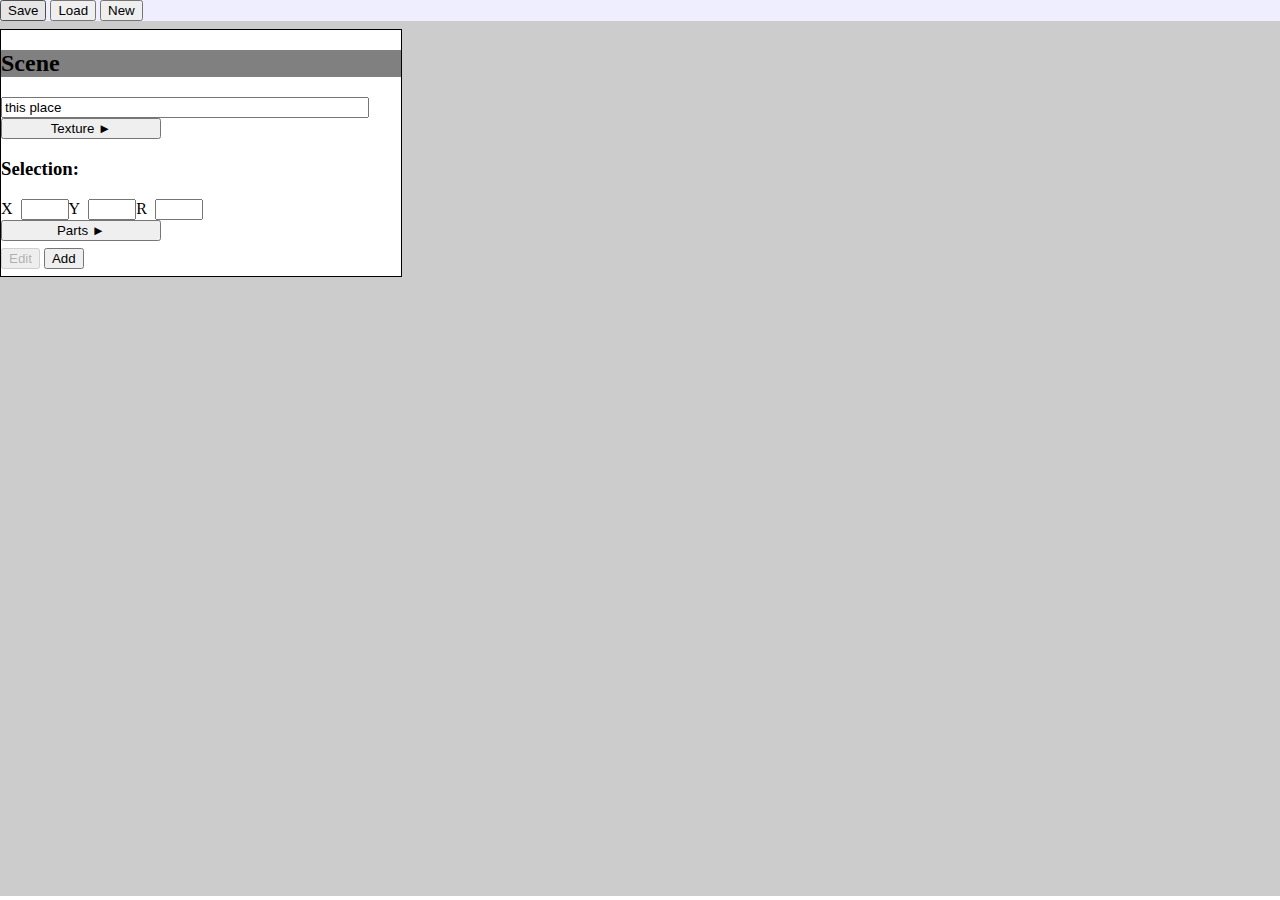
<file: index.html>
<?xml version="1.0" encoding="utf-8"?>
<!DOCTYPE HTML>
<!--
Pieces, Copyright (C) 2012 Ray Wallace

This program is free software; you can redistribute it and/or modify it under
the terms of the GNU General Public License as published by the Free Software
Foundation version 2 of the Licens.

This program is distributed in the hope that it will be useful, but WITHOUT ANY
WARRANTY; without even the implied warranty of MERCHANTABILITY or FITNESS FOR A
PARTICULAR PURPOSE.  See the GNU General Public License for more details.

You should have received a copy of the GNU General Public License along with
this program; if not, write to the Free Software Foundation, Inc., 51 Franklin
Street, Fifth Floor, Boston, MA  02110-1301, USA.
-->
<html xmlns="http://www.w3.org/1999/xhtml" lang="en-US">
<head>
<meta charset="utf-8">
<link type="text/css" href="css/flick/jquery-ui-1.8.16.custom.css" rel="stylesheet" />
<link rel="stylesheet" href="editor.css">
<script src="jquery-1.7.1.min.js"></script>
<script src="js/jquery-ui-1.8.16.custom.min.js"></script>
<script src="knockout-2.0.0.js"></script>

<script src="editor-init.js"></script>

<script src="LocalStorage.js"></script>

<script src="MultiFunction.js"></script>
<script src="ImageObject.js"></script>
<script src="Transform.js"></script>
<script src="Texture.js"></script>
<script src="MultiPartContainer.js"></script>
<script src="Multipart.js"></script>
<script src="Scene.js"></script>
<script src="Character.js"></script>
<script src="Stroke.js"></script>
<script src="Point.js"></script>
<script src="Shape.js"></script>
<script src="Ellipsoid.js"></script>

<script src="Widget.js"></script>
<script src="ContentWidget.js"></script>
<script src="Dialog.js"></script>
<script src="DialogButton.js"></script>
<script src="MenuBar.js"></script>
<script src="MenuItem.js"></script>
<script src="SceneMenuBar.js"></script>
<script src="SceneTools.js"></script>
<script src="CharacterTools.js"></script>
<script src="ShapeTools.js"></script>
<script src="PartMenuBar.js"></script>
<script src="CollapsibleContainer.js"></script>
<script src="TextureEditor.js"></script>
<script src="PartsEditor.js"></script>
<script src="PointsEditor.js"></script>
<script src="SaveDialog.js"></script>
<script src="LoadDialog.js"></script>
<script src="editor.js"></script>
<script src="SceneEditor.js"></script>
<script src="CharacterEditor.js"></script>
<script src="ShapeEditor.js"></script>
<script src="Application.js"></script>

<!-- Application -->
<script type="text/html" id="application-template">
<div>
<div class="sceneEditor" id="editor" />
</div>
</script>

<!-- Dialog -->
<script type="text/html" id="dialog-template">
<div class="dialog" data-bind="css: { dialogModal: modal }">
<div data-bind="if: modal">
<div class="dialogFog" />
</div>
<h2 class="dialogTitle" data-bind="text: title, css: { dialogModalTitle: modal }" />

<div class="dialogContent" id="contentContainer" />

<div class="dialogButtons" data-bind="template: { name: 'dialog-button-template', foreach: buttons }" />
</div>
</script>

<!-- Dialog Button -->
<script type="text/html" id="dialog-button-template">
<input type="submit" data-bind="value: name, click: onClick, disable: isDisabled"></button>
</script>

<!-- Menu Bar -->
<script type="text/html" id="menu-bar-template">
<div class="menu" data-bind="template: { name: 'menu-item-template', foreach: menus() }"></div>
</script>

<!-- Menu Item -->
<script type="text/html" id="menu-item-template">
<button
	class="menuButton"
	data-bind="text: name, click: onClick(), css: { menuButtonRight: position() === 'right' }"></button>
</script>

<!-- Scene Tools -->
<script type="text/html" id="scene-tools-template">
<div>
<input class="name" type="text" data-bind="value: parentWidget().scene().name"></h2>

<div class="textureEditor" id="backgroundEditor" bind="texture: parentWidget.scene.background"></div>

<h3>Selection:</h3>
<label>X</label><input type="text" data-bind="value: parentWidget().selected().transform().x"></input>
<label>Y</label><input type="text" data-bind="value: parentWidget().selected().transform().y"></input>
<label>R</label><input type="text" data-bind="value: parentWidget().selected().transform().r"></input>

<div class="partsEditor" id="partsEditor" bind="parts: parentWidget.scene.parts" />

</div>
</script>

<!-- Scene Editor -->
<script type="text/plain" id="scene-editor-template">
<div class="innerEditor" data-bind="">
<div class="sceneMenuBar" bind="editor: this" />

<div class="canvas-container">
<canvas class="display">
</canvas>
</div>

<div class="sceneTools" id="sceneTools" />

</div>
</script>

<!-- Character Tools -->
<script type="text/html" id="character-tools-template">
<div>
<input class="name" type="text" data-bind="value: parentWidget().scene().name"></h2>

<h3>Selection:</h3>
<label>X</label><input type="text" data-bind="value: parentWidget().selected().transform().x"></input>
<label>Y</label><input type="text" data-bind="value: parentWidget().selected().transform().y"></input>
<label>R</label><input type="text" data-bind="value: parentWidget().selected().transform().r"></input>

<div class="partsEditor" id="partsEditor" bind="parts: parentWidget.scene.parts" />

</div>
</script>

<!-- Character Editor -->
<script type="text/plain" id="character-editor-template">
<div>
<div class="partMenuBar" bind="editor: this" />

<div class="canvas-container">
<canvas class="display" height="300" width="300">
</canvas>
</div>

<div class="characterTools" id="characterTools" />

</div>
</script>

<!-- Shape Tools -->
<script type="text/html" id="shape-tools-template">
<div>
<input class="name" type="text" data-bind="value: parentWidget().scene().name"></h2>

<div class="textureEditor" id="textureEditor" bind="texture: parentWidget.scene.texture"></div>

<div class="partsEditor" id="partsEditor" bind="parts: parentWidget.scene.parts" />

</div>
</script>

<!-- Shape Editor -->
<script type="text/plain" id="shape-editor-template">
<div>
<div class="partMenuBar" bind="editor: this" />

<div class="canvas-container">
<canvas class="display" height="300" width="300">
</canvas>
</div>

<div class="shapeTools" id="sceneTools" />

</div>
</script>

<!-- Collapsible Container -->
<script type="text/plain" id="collapsible-container-template">
<div class="collapsible">
<input type="submit" class="collapseButton" data-bind="click: onClick, value: buttonDisplayLabel"></button>
<div class="collapsible-container" id="contentContainer">

</div>
</form>
</script>

<!-- Parts Editor -->
<script type="text/html" id="parts-editor-template">
<form class="parts-editor" onsubmit="return false">
<table data-bind="template: { name: 'part-editor-template', foreach: parts() }">
</table>
</form>
</script>

<!-- Part Editor -->
<script type="text/html" id="part-editor-template">
<tr class="part-editor" data-bind="css: { selected: selected() }">
<td> <label class="part-name" data-bind="text: character().name"></label> </td>
<td> <button class="close-button" data-bind="click: remove">x</button> </td>
<td> <button class="up-button" data-bind="click: moveUp">▲</button> </td>
<td> <button class="down-button" data-bind="click: moveDown">▼</button> </td>
</tr>
</script>

<!-- Points Editor -->
<script type="text/html" id="points-editor-template">
<form class="points-editor" onsubmit="return false">
<div data-bind="template: { name: 'point-editor-template', foreach: points() }">
</form>
</script>

<!-- Point Editor -->
<script type="text/html" id="point-editor-template">
<div class="point-editor">
<label>X</label><input type="text" data-bind="value: x"></input>
<label>Y</label><input type="text" data-bind="value: y"></input>
<button class="close-button" data-bind="click: remove">x</button>
</div>
</script>

<!-- Texture Editor -->
<script type="text/plain" id="texture-editor-template">
<form class="texture-editor" onsubmit="return false">
<div>
<div class="label">File/URL</div>
<div class="data">
<input type="text" data-bind="value: texture().imageUrl"></input>
</div>
</div>

<div>
<div class="label">Color</div>
<div class="data">
<input type="text" data-bind="value: texture().pattern"></input>
</div>
</div>

<div>
<div class="label">Direction</div>
<div class="data">
<input type="text" id="value: texture().direction"></input>
</div>
</div>

</form>
</script>

<!-- Save Dialog -->
<script type="text/html" id="save-dialog-template">
<div>

<label>Name: </label>
<input type="text" data-bind="value: name"></input>

</div>
</script>

<!-- Load Dialog -->
<script type="text/html" id="load-dialog-template">
<div>

<div> <label>Select: </label> </div>
<select class="objectList" data-bind="options: available, value: name" size="10" multiple="false"></select>

</div>
</script>
</head>

<body>
<div class="application"> </div>
</body>

<!-- sample -->
<script type="application/json" id="sample">
{
	'name' : "this place",
	'background' :  { 'pattern' : "#CCCCCC" },
	'parts' : [{
		'character' : {
			'type' : "Character",
			'name' : "shapes",
			'center' : { x : 5, y : 5 },
			'parts' : [{
				'character' : {
					'type' : "Polygon",
					'name' : "green square",
					'texture' : { 'pattern' : "#00FF00" },
					'stroke' : {
						'style' : "#FF0000",
						'width' : 2
					},
					'center' : { x : 10.5, y : 10.5 },
					'parts' : [
						{ 'x' : 0.0, 'y' : 0.0 },
						{ 'x' : 21.5, 'y' : 0.0 },
						{ 'x' : 21.5, 'y' : 21.5 },
						{ 'x' : 0.0, 'y' : 21.5 },
						{ 'x' : 0.0, 'y' : 0.0 }
					]},
				'transform' : { 'x' : 30, 'y' : 30, 'r' : 0.5 }
			}]},
		'transform' : { 'x' : 10, 'y' : 5, 'r' : .0 }
	}]
}
</script>
<script type="text/javascript">
$(window).load(function (){
		application.editor.load($('script#sample')[0].text);
	});
</script>
</html>
</file>
<file: editor.css>
/* Pieces, Copyright (C) 2012 Ray Wallace
 *
 * This program is free software; you can redistribute it and/or modify it under
 * the terms of the GNU General Public License as published by the Free Software
 * Foundation version 2 of the Licens.
 * 
 * This program is distributed in the hope that it will be useful, but WITHOUT
 * ANY WARRANTY; without even the implied warranty of MERCHANTABILITY or FITNESS
 * FOR A PARTICULAR PURPOSE.  See the GNU General Public License for more
 * details.
 * 
 * You should have received a copy of the GNU General Public License along with
 * this program; if not, write to the Free Software Foundation, Inc., 51 Franklin
 * Street, Fifth Floor, Boston, MA  02110-1301, USA.
 */

body{
	margin: 0pt;
	bottom: 0pt;
	top: 0pt;
	height: 100%;
}

.application{
	margin: auto;
	bottom: auto;
	padding: 0pt;
}

.menu{
	width: 100%;
	right-margin: auto;
	bottom-margin: 3pt;
	
	bottom-border-width: 1pt;
	border-color: gray;
	background-color: #EEEEFF;
}

.partMenuBar{
	width: 100%;
	right-margin: auto;
	bottom-margin: 3pt;
	
	bottom-border-width: 1pt;
	border-color: gray;
	background-color: #EEEEFF;
}

.menuButtonRight{
	float: right;
}

.menuItem{
}

table{
	border-spacing: 0pt;
}
td{
	margin: 0pt;
	padding: 0pt;
	border: 0pt;
}

.editor{
	position: absolute;
	top: 0pt;
	margin: auto;
	bottom: auto;
	padding: 0pt;
	height: 100%;
	width: 100%;
	background-color: #FFFFFF;
}
.innerEditor{
	margin: auto;
	bottom: auto;
	padding: 0pt;
	height: 100%;
}
.editor .canvas-container{
	padding: 0pt;
	border-width: 1pt;
	border-style: solid;
	border-color: black;
}

.display{
	margin: 0pt;
	padding: 0pt;
	border: 0pt;
}

.controlPanel {
	background: white;
	padding-top: 0pt;
}
.controlPanel #controls {
	padding: 15pt;
}
.controlPanel .name {
	width: 12em;
	margin-bottom: 2ex;
}
.controlPanel button {
}
.controlPanel .edit {
	margin-top: 1ex;
	margin-left: 15pt;
	margin-right: 0pt auto;
	margin-bottom: 1ex;
}
label {
	margin-right: 6pt;
}
input[type=text] {
	width: 30pt;
}
.selected {
	background: #FF5C5C;
}

.collapsible button.collapseButton, .collapsible input.collapseButton {
	width: 12em;
}
.collapsible .collapsible-container {
	border-width: 1pt;
	border-color: black;
	border-style: solid;
}
.texture-editor .label{
	width: 5em;
	display: inline-block;
}
.texture-editor .data{
	display: inline-block;
}
.texture-editor input[type=text] {
	width: 6em;
}

.controlPanel button.close-button {
	width: 1.5em;
}
.controlPanel button.up-button {
	width: 2em;
}
.controlPanel button.down-button {
	width: 2em;
}

.dialog {
	position: fixed;
	margin: 0 auto;
	top: 4ex;

	background-color: white;
	border-width: 1pt;
	border-color: black;
	border-style: solid;
}

.dialogModal {
	top: 30ex;
	bottom: 30ex;
	left: 20em;
	right: 20em;
}

.dialogFog {
	position: fixed;
	z-index: -1;
	top: 0px;
	left: 0px;
	bottom: 0px;
	right: 0px;
	background-color: #CCC;
	opacity: 0.5;
}

.dialogTitle {
	background: gray;
	cursor: move;
}

.dialogModalTitle {
	cursor: default;
}

.dialogButtons {
	margin-bottom: 1ex;
	margin-top: 1ex;
	margin-left: auto;
	margin-right: auto;
}

.objectList {
	width: 100%;
}

.loadDialog {
	min-width: 20em;
	min-height: 30ex;
}

.saveDialog {
	min-width: 20em;
	min-height: 30ex;
}

.saveDialog input[type=text] {
	width: auto;
}

.sceneTools {
	width: 25em;
}

input.name {
	width: 90%;
}
</file>
